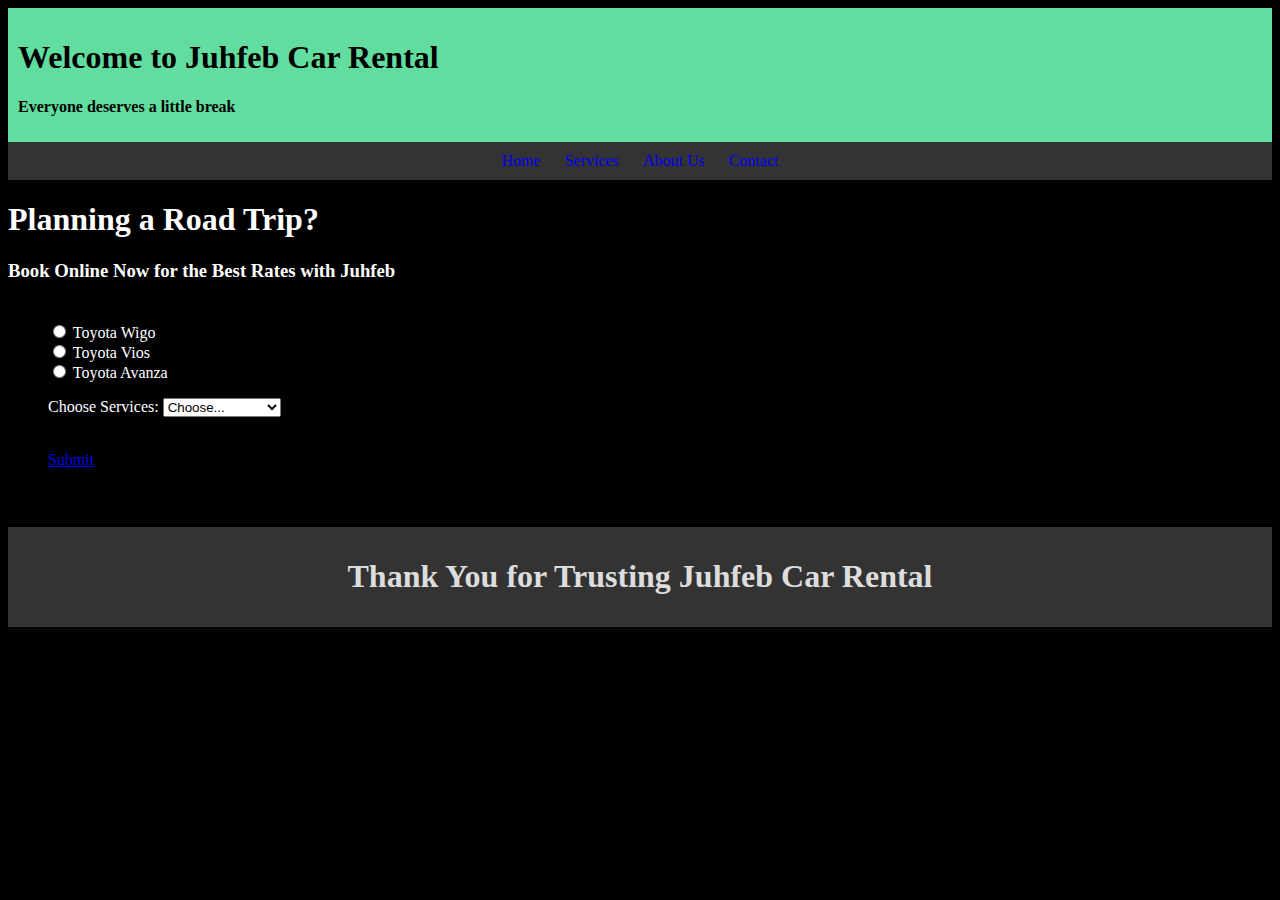
<file: Index.html>
<!DOCTYPE html>
<html lang="en">
<head>
  <meta charset="UTF-8">
  <meta http-equiv="X-UA-Compatible" content="IE=edge">
  <meta name="viewport" content="width=device-width, initial-scale=1.0">
  <title>Home_Page</title>
  <link rel="stylesheet" href="style.css">
  <link href="https://cdn.jsdelivr.net/npm/bootstrap@5.3.0-alpha3/dist/css/bootstrap.min.css" rel="stylesheet" integrity="sha384-KK94CHFLLe+nY2dmCWGMq91rCGa5gtU4mk92HdvYe+M/SXH301p5ILy+dN9+nJOZ" crossorigin="anonymous">
</head>
<style>
  body{
    background-color: black;
    color: white;
  }
</style>
<body>
  <header>
    <div class="header text-center">
      <h1>Welcome to Juhfeb Car Rental</h1>
    <p><b>Everyone deserves a little break</b></p>
    </div>
  </header>
  <nav>
    <div class="container-fluid">
      <div class="topnav">
        <a href="Index.html">Home</a>
        <a href="services.html">Services</a>
        <a href="aboutus.html">About Us</a>
        <a href="contact.html">Contact</a>
      </div>
    </div>
  </nav>
  <section>
    <div class="content text-center">
      <h1>Planning a Road Trip?</h1>
      <h3>Book Online Now for the Best Rates with Juhfeb</h3>
    </div>
  </section>
 <form>
    <div class="container">
      <div class="row">
        <div class="col-md-6">
          <div class="form-check form-check-inline">
            <input type="radio" class="form-check-input" id="wigo" name="car">
            <label for="wigo">Toyota Wigo</label>
          </div>
          <div class="form-check form-check-inline">
            <input type="radio" class="form-check-input" id="vios" name="car">
            <label for="vios">Toyota Vios</label>
          </div>
          <div class="form-check form-check-inline">
            <input type="radio" class="form-check-input" id="avanza" name="car">
            <label for="avanza">Toyota Avanza</label>
          </div>
          <div class="col-md-12">
            <p></p>
            <p></p>
          </div>
          <div class="col-md-5">
            <label for="services" class="form-label">Choose Services:</label>
            <select class="form-control" id="services">
                <option>Choose...</option>
                <option>City Tour</option>
                <option>Sout Cebu Tour</option>
                <option>north Cebu Tour</option>
            </select>
          </div>
          <p></p>
          <br>
          <div>
            <a href="form.html" class="btn btn-info" role="button">Submit</a>
          </div>
        </div>
      </div>
    </div>   
 </form>
 <footer>
  <div class="footer">
    <h1>Thank You for Trusting Juhfeb Car Rental</h1>
  </div>
 </footer>
</body>
</html>
</file>
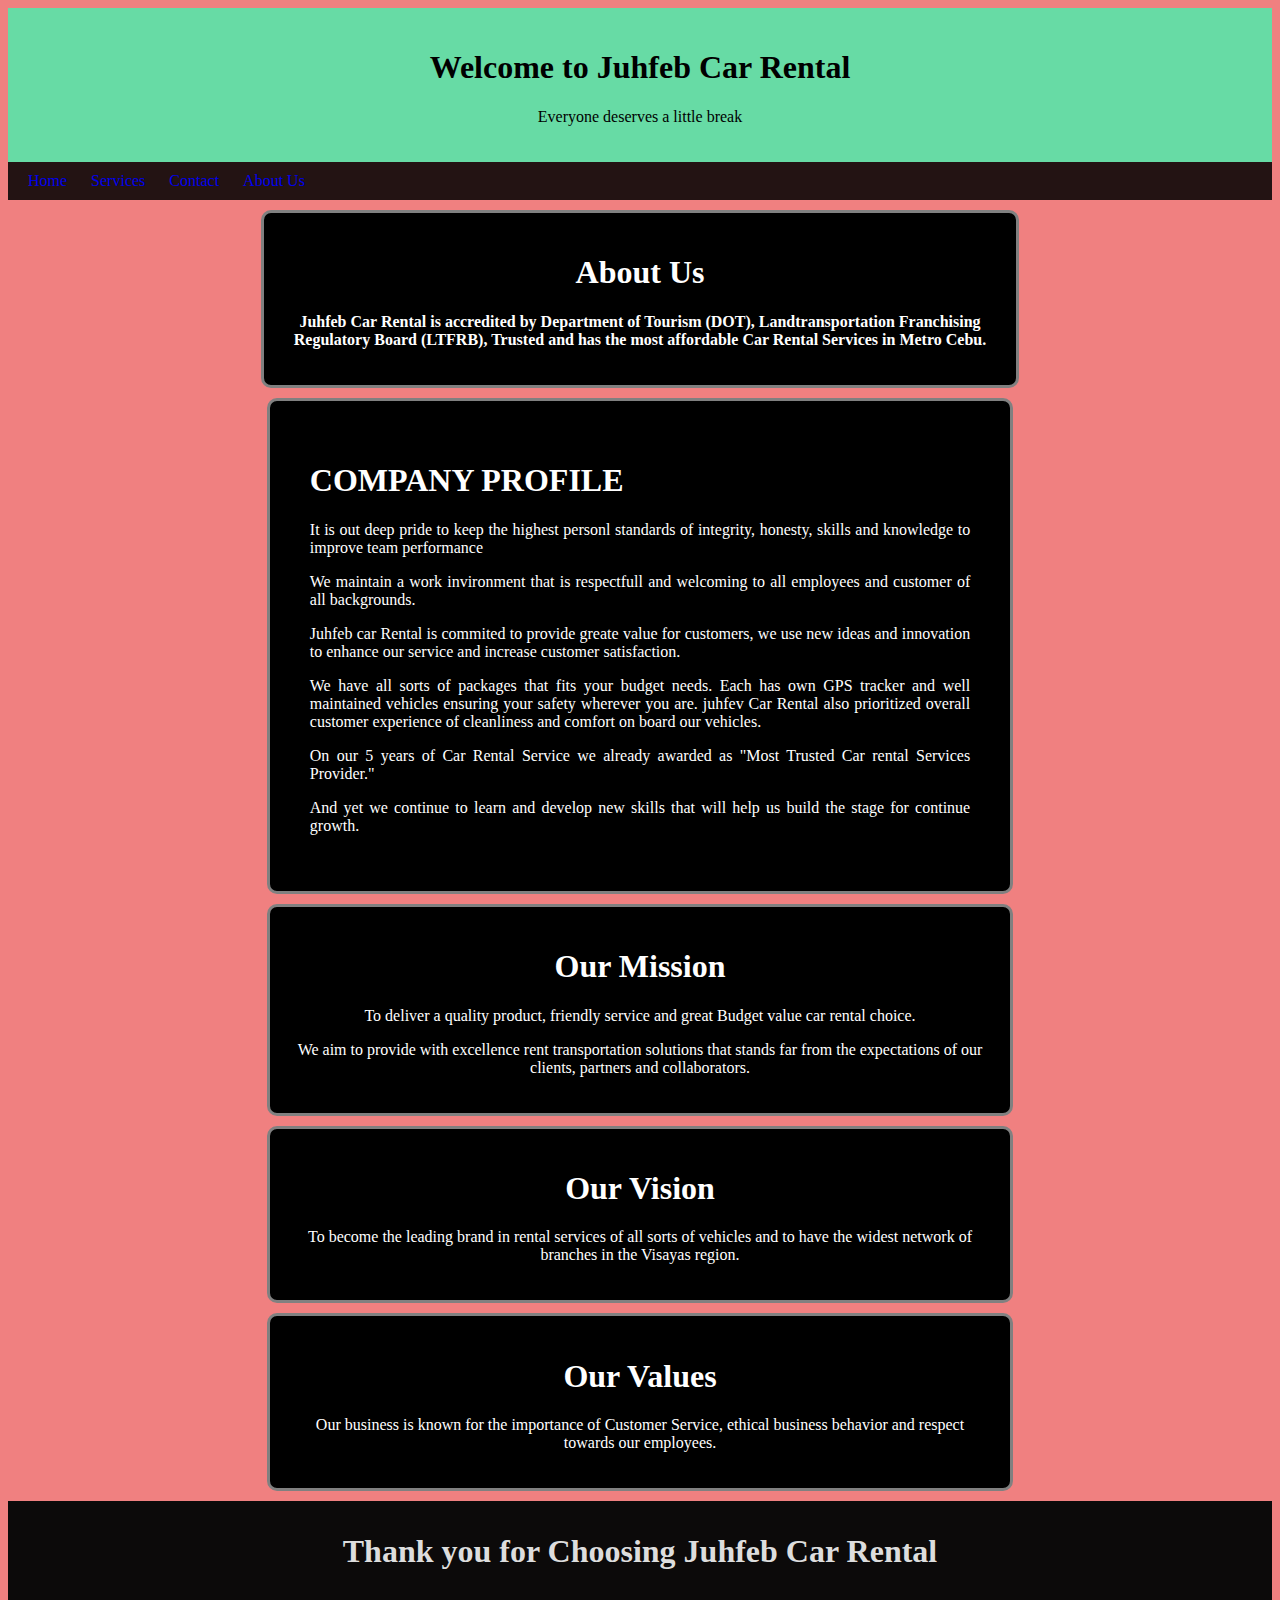
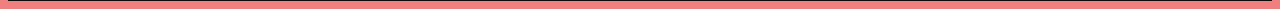
<file: aboutus.html>
<!DOCTYPE html>
<html lang="en">
<head>
    <meta charset="UTF-8">
    <meta http-equiv="X-UA-Compatible" content="IE=edge">
    <meta name="viewport" content="width=device-width, initial-scale=1.0">
    <title>Contact</title>
    <link href="https://cdn.jsdelivr.net/npm/bootstrap@5.3.0-alpha3/dist/css/bootstrap.min.css" rel="stylesheet" integrity="sha384-KK94CHFLLe+nY2dmCWGMq91rCGa5gtU4mk92HdvYe+M/SXH301p5ILy+dN9+nJOZ" crossorigin="anonymous">
    <style>
        body{
            background-color: lightcoral;
        }
        .header{
            background-color: rgba(47, 255, 179, 0.715);
            text-align: center;
            padding: 20px;
        }
        .topnav{
            background-color: rgba(0, 0, 0, 0.856);
            padding: 10px;
        }
        .topnav a{
            text-decoration: none;
            padding: 10px;
        }
        .topnav a:hover {
            background-color: #ddd;
            color: black;
        }
        .about-us{
            text-align: center;
            padding: 20px;
            text-align: center;
            border: solid gray;
            margin-left: 20%;
            margin-right: 20%;
            border-radius: 10px;
            margin-top: 10px;
            background-color: black;
            color: white;
        }
        .content{
            padding: 40px;
            margin-left: 20%;
            margin-right: 20%;
            border: solid gray;
            text-align: justify;
            border-radius: 10px;
            background-color: black;
            color: white;
        }
        .mission{
            padding: 20px;
            text-align: center;
            border: solid gray;
            margin-left: 20%;
            margin-right: 20%;
            border-radius: 10px;
            background-color: black;
            color: white;
        }
        .vision{
            padding: 20px;
            text-align: center;
            border: solid gray;
            margin-left: 20%;
            margin-right: 20%;
            border-radius: 10px;
            background-color: black; 
            color: white;
        }
        .values{
            padding: 20px;
            text-align: center;
            border: solid gray;
            margin-left: 20%;
            margin-right: 20%;
            border-radius: 10px;
            background-color: black;
            color: white;
        }
        .footer{
            text-align: center;
            padding: 10px;
            background-color: rgba(7, 7, 7, 0.979);
            color: #ddd;
        }
        .main{
            margin: 10px;
        }
    </style>
</head>
<body>
    <header>
        <div class="header">
            <h1>Welcome to Juhfeb Car Rental</h1>
            <p>Everyone deserves a little break</p>
        </div>
    </header>
    <nav>
        <div class="topnav text-center">
            <a class="active" href="Index.html">Home</a>
            <a href="services.html">Services</a>
            <a href="contact.html">Contact</a>
            <a href="aboutus.html">About Us</a>
        </div> 
    </nav>
    <section>
        <div class="about-us">
            <h1>About Us</h1>
            <p><b>Juhfeb Car Rental is accredited by Department of Tourism (DOT), Landtransportation Franchising Regulatory Board (LTFRB), Trusted and has the most affordable Car Rental Services in Metro Cebu.</b></p>
        </div>
    </section>
    <section class="main">
        <div class="content">
            <h1 class="text-center">COMPANY PROFILE</h1>
            <p>It is out deep pride to keep the highest personl standards of integrity, honesty, skills and knowledge to improve team performance</p>
            <p>We maintain a work invironment that is respectfull and welcoming to all employees and customer of all backgrounds.</p>
            <p>Juhfeb car Rental is commited to provide greate value for customers, we use new ideas and innovation to enhance our service and increase customer satisfaction.</p>
            <p>We have all sorts of packages that fits your budget needs. Each has own GPS tracker and well maintained vehicles ensuring your safety wherever you are. juhfev Car Rental also prioritized overall customer experience of cleanliness and comfort on board our vehicles.</p>
            <p>On our 5 years of Car Rental Service we already awarded as "Most Trusted Car rental Services Provider."</p>
            <p>And yet we continue to learn and develop new skills that will help us build the stage for continue growth.</p>
        </div>
    </section>
    <section class="main">
        <div class="mission">
            <h1>Our Mission</h1>
            <p>To deliver a quality product, friendly service and great Budget value car rental choice.</p>
            <p>We aim to provide with excellence rent transportation solutions that stands far from the expectations of our clients, partners and collaborators.</p>
        </div>
    </section>
    <section class="main">
        <div class="vision">
            <h1>Our Vision</h1>
            <p>To become the leading brand in rental services of all sorts of vehicles and to have the widest network of branches in the Visayas region.</p>
        </div>
    </section>
    <section class="main">
        <div class="values">
            <h1>Our Values</h1>
            <p>Our business is known for the importance of Customer Service, ethical business behavior and respect towards our employees.</p>
        </div>
    </section>
    <footer>
        <div class="footer">
            <h1>Thank you for Choosing Juhfeb Car Rental</h1>
        </div>
    </footer>
</body>
</html>
</file>
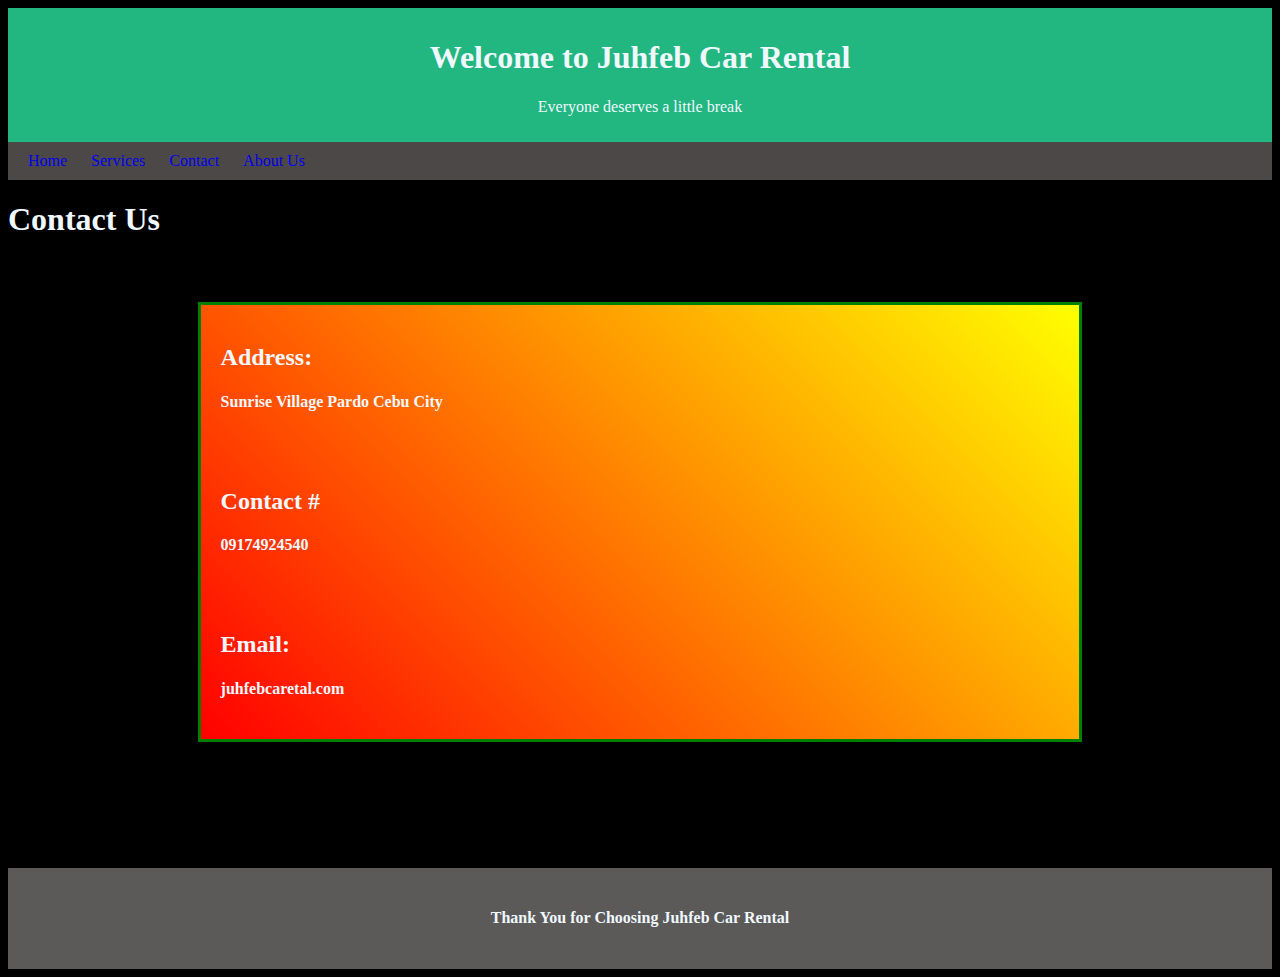
<file: contact.html>
<!DOCTYPE html>
<html lang="en">
<head>
    <meta charset="UTF-8">
    <meta http-equiv="X-UA-Compatible" content="IE=edge">
    <meta name="viewport" content="width=device-width, initial-scale=1.0">
    <link rel="stylesheet" href="https://cdnjs.cloudflare.com/ajax/libs/font-awesome/6.4.0/css/all.min.css" integrity="sha512-iecdLmaskl7CVkqkXNQ/ZH/XLlvWZOJyj7Yy7tcenmpD1ypASozpmT/E0iPtmFIB46ZmdtAc9eNBvH0H/ZpiBw==" crossorigin="anonymous" referrerpolicy="no-referrer" />
    <title>Contact Us</title>
    <link href="https://cdn.jsdelivr.net/npm/bootstrap@5.3.0-alpha3/dist/css/bootstrap.min.css" rel="stylesheet" integrity="sha384-KK94CHFLLe+nY2dmCWGMq91rCGa5gtU4mk92HdvYe+M/SXH301p5ILy+dN9+nJOZ" crossorigin="anonymous">
    <style>
        body{
            background-color: black;
            color: aliceblue;
        }
        .header{
            background-color: rgba(47, 255, 179, 0.715);
            text-align: center;
            padding: 10px;
        }
        .topnav{
            background-color: rgba(153, 143, 143, 0.507);
            padding: 10px;
        }
        .topnav a{
            text-decoration: none;
            padding: 10px;
       }
       .topnav a:hover {
            background-color: #ddd;
            color: black;
        }
        .contact{
            display: flex;
            flex-wrap: wrap;
            padding: 20px;
            border: solid green;
            margin-left: 15%;
            margin-right: 15%;
            margin-top: 5%;
            background-image: linear-gradient(45deg, red, yellow);
        }
        .footer{
            text-align: center;
            padding: 20px;
            background-color: rgba(223, 217, 217, 0.411);
            color: aliceblue;
            margin-top: 10%;
        }
        
    </style>
</head>
<body>
    <header>
        <div class="header">
            <h1>Welcome to Juhfeb Car Rental</h1>
            <p>Everyone deserves a little break</p>
        </div>
    </header>
    <nav>
        <div class="topnav text-center">
            <a class="active" href="Index.html">Home</a>
            <a href="services.html">Services</a>
            <a href="contact.html">Contact</a>
            <a href="aboutus.html">About Us</a>
        </div> 
    </nav>
    <section>
        <div class="container">
            <div class="content text-center">
                <h1>Contact Us</h1>
            </div>
        </div>
    </section>
    <section>
        <div class="contact">
            <div>
                <h2>Address:</h2>
                <h4>Sunrise Village Pardo Cebu City</h4>
            <br>
            <br>
               <h2>Contact #</h2>
               <h4>09174924540</h4>
            <br>
            <br>
               <h2>Email:</h2>
               <h4>juhfebcaretal.com</h4>
        </div>
    </section>
    <footer>
        <div class="footer">
            <h4>Thank You for Choosing Juhfeb Car Rental</h4>
        </div>
    </footer>
</body>
</html>
</file>
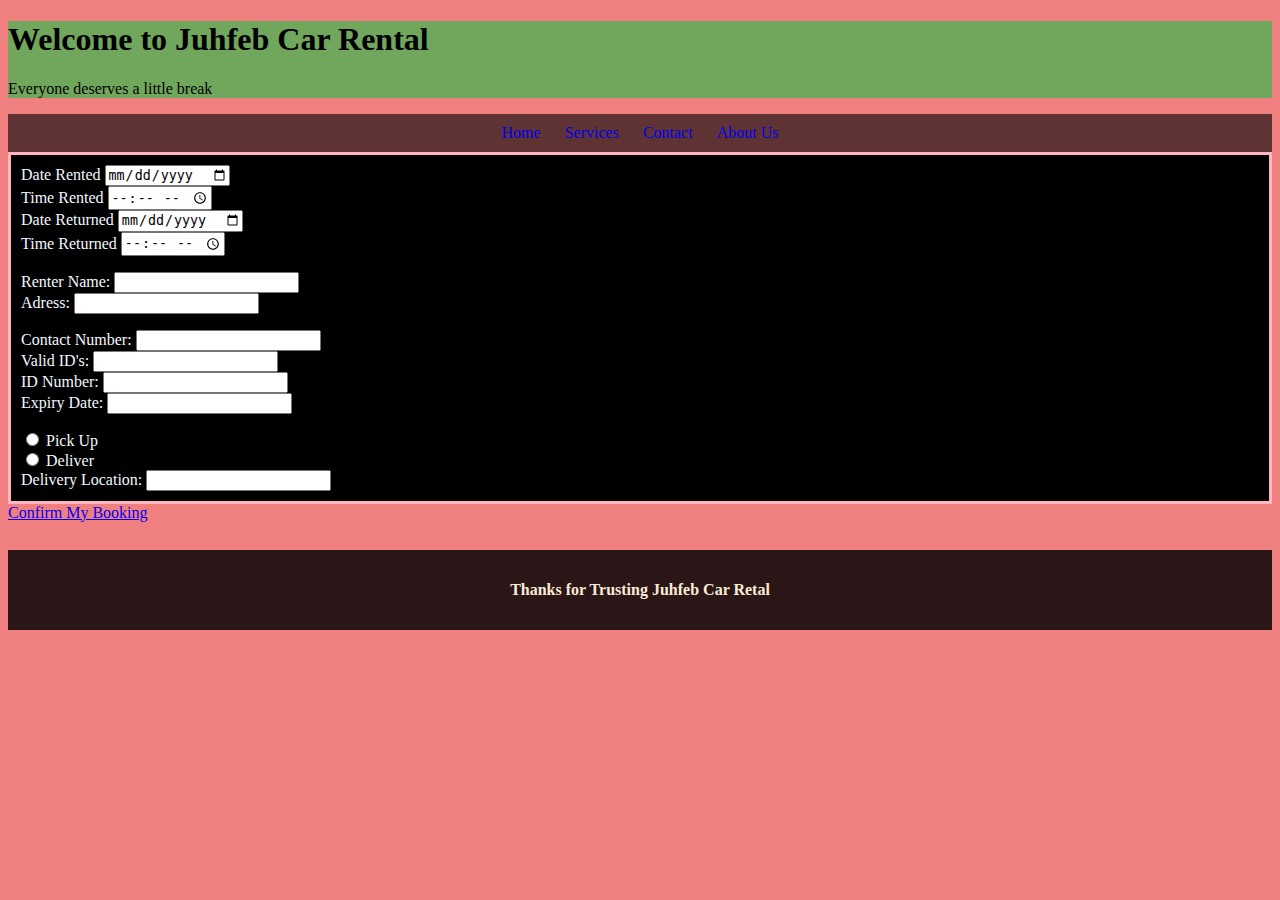
<file: form.html>
<!DOCTYPE html>
<html lang="en">
<head>
    <meta charset="UTF-8">
    <meta http-equiv="X-UA-Compatible" content="IE=edge">
    <meta name="viewport" content="width=device-width, initial-scale=1.0">
    <title>Project_1</title>
    <link href="https://cdn.jsdelivr.net/npm/bootstrap@5.3.0-alpha3/dist/css/bootstrap.min.css" rel="stylesheet" integrity="sha384-KK94CHFLLe+nY2dmCWGMq91rCGa5gtU4mk92HdvYe+M/SXH301p5ILy+dN9+nJOZ" crossorigin="anonymous">
<style>
    body{
        background-color: lightcoral;
    }
    .container{  
        padding: 0%;     
    }
    .row{
        padding: 10px;
        border: solid lightpink;
        background-color: black;
        color: aliceblue;
    }
    .header{
        background-color: rgba(36, 191, 70, 0.623);
    }
    .topnav{
        text-align: center;
        padding: 10px;
        background-color: rgba(0, 0, 0, 0.603);
    }
    .topnav a{
        text-decoration: none;
        padding: 10px;
    }
    .topnav a:hover {
        background-color: #ddd;
        color: black;
    }
    .footer{
        background-color: rgba(0, 0, 0, 0.829);
        padding: 10px;
        margin-top: 10px;
        text-align: center;
        color: antiquewhite;
    }
</style>
</head>
<body>
    <header class="header text-center p-1">
        <h1>Welcome to Juhfeb Car Rental</h1>
        <p>Everyone deserves a little break</p>
    </header>
    <nav>
        <div class="topnav text-center">
          <a class="active" href="Index.html">Home</a>
          <a href="services.html">Services</a>
          <a href="#contact">Contact</a>
          <a href="#about us">About Us</a>
        </div>
    </nav>
    <form>
        <div>
            <div class="container mt-5">
                <div class="row">
                    <div class="col-md-2">
                        <label for="date-rented" class="form-label">Date Rented</label>
                        <input type="date" class="form-control" id="date-rented">
                    </div>
                    <div class="col-md-2">
                        <label for="time-rented" class="form-label">Time Rented</label>
                        <input type="time" class="form-control" id="time-rented">
                    </div>   
                    <div class="col-md-2">
                        <label for="date-returned" class="form-label">Date Returned</label>
                        <input type="date" class="form-control" id="date-rented">
                    </div>
                    <div class="col-md-2">
                        <label for="time-returned" class="form-label">Time Returned</label>
                        <input type="time" class="form-control" id="time-returned">
                    </div>
                    <p></p>
                    <div class="col-md-6">
                        <label for="inputname" class="form-label">Renter Name:</label>
                        <input type="text" class="form-control" id="inputname">
                    </div>
                    <div class="col-md-6">
                        <label for="inputaddress" class="form-label">Adress:</label>
                        <input type="text" class="form-control" id="inputadress">
                    </div>
                    <p></p>
                    <div class="col-md-2">
                        <label for="inputnumber" class="form-label">Contact Number:</label>
                        <input type="text" class="form-control" id="inputnumber">
                    </div>
                    <div class="col-md-3">

                    </div>
                    <div class="col-md-3">
                        <label for="inputid" class="form-label">Valid ID's:</label>
                        <input type="text" class="form-control" id="inputid">
                    </div>
                    <div class="col-md-2">
                        <label for="inpuidnumber" class="form-label">ID Number:</label>
                        <input type="text" class="form-control" id="inputidnumber">
                    </div>
                    <div class="col-md-2">
                        <label for="inputexpiry" class="form-label">Expiry Date:</label>
                        <input type="text" class="form-control" id="inputexpiry">
                    </div>
                    <p></p>
                    <div class="form-check form-check-inline">
                        <input type="radio" class="form-check-input" id="pick-up" name="car">
                        <label for="pick-up">Pick Up</label>
                    </div>
                    <div class="form-check form-check-inline">
                        <input type="radio" class="form-check-input" id="Deliver" name="car">
                        <label for="Deliver">Deliver</label>
                    </div>
                    <div class="col-4">
                        <label for="inputdelivery" class="form-label">Delivery Location:</label>
                        <input type="text" class="form-control" id="inputdelivery">
                    </div>
                </div>
            </div>
        </div>
    </form>
    <div class="button text-center mt-5">
        <a class="btn btn-primary" href="Index.html" role="button">Confirm My Booking</a>
    </div>
    <br>
    <footer>
        <div class="footer">
            <h4>Thanks for Trusting Juhfeb Car Retal</h4>
        </div>
    </footer>  
</body>
</html>
</file>
<file: style.css>
.header{
  background-color: rgb(96, 221, 159);
  padding: 10px;
  color: black;
}
.container-fluid{
  overflow: hidden;
  background-color: #333;
  text-align: center;
  padding: 10px;
}
.topnav a {
  text-decoration: none; 
  padding: 10px;
}
.topnav a:hover {
  background-color: #ddd;
  color: black;
}
.topnav a.active {
  background-color: #04AA6D;
  color: white;
}
.contaner{
  padding: 10px;
  margin: 10px;
}
.container{
  padding: 20px;
  margin: 20px;
}
.button{
  margin-top: 20%;
}
.footer{
  text-align: center;
  color: #ddd;
  background-color: #333;
  margin-top: 3%;
  padding: 10px;
}
@media screen and (max-width: 480px) {
  .header{
    background-color: lightblue;
  }
}
@media screen and (max-width: 768px) {
  body{
    background-color: #333;
  }
}
</file>
